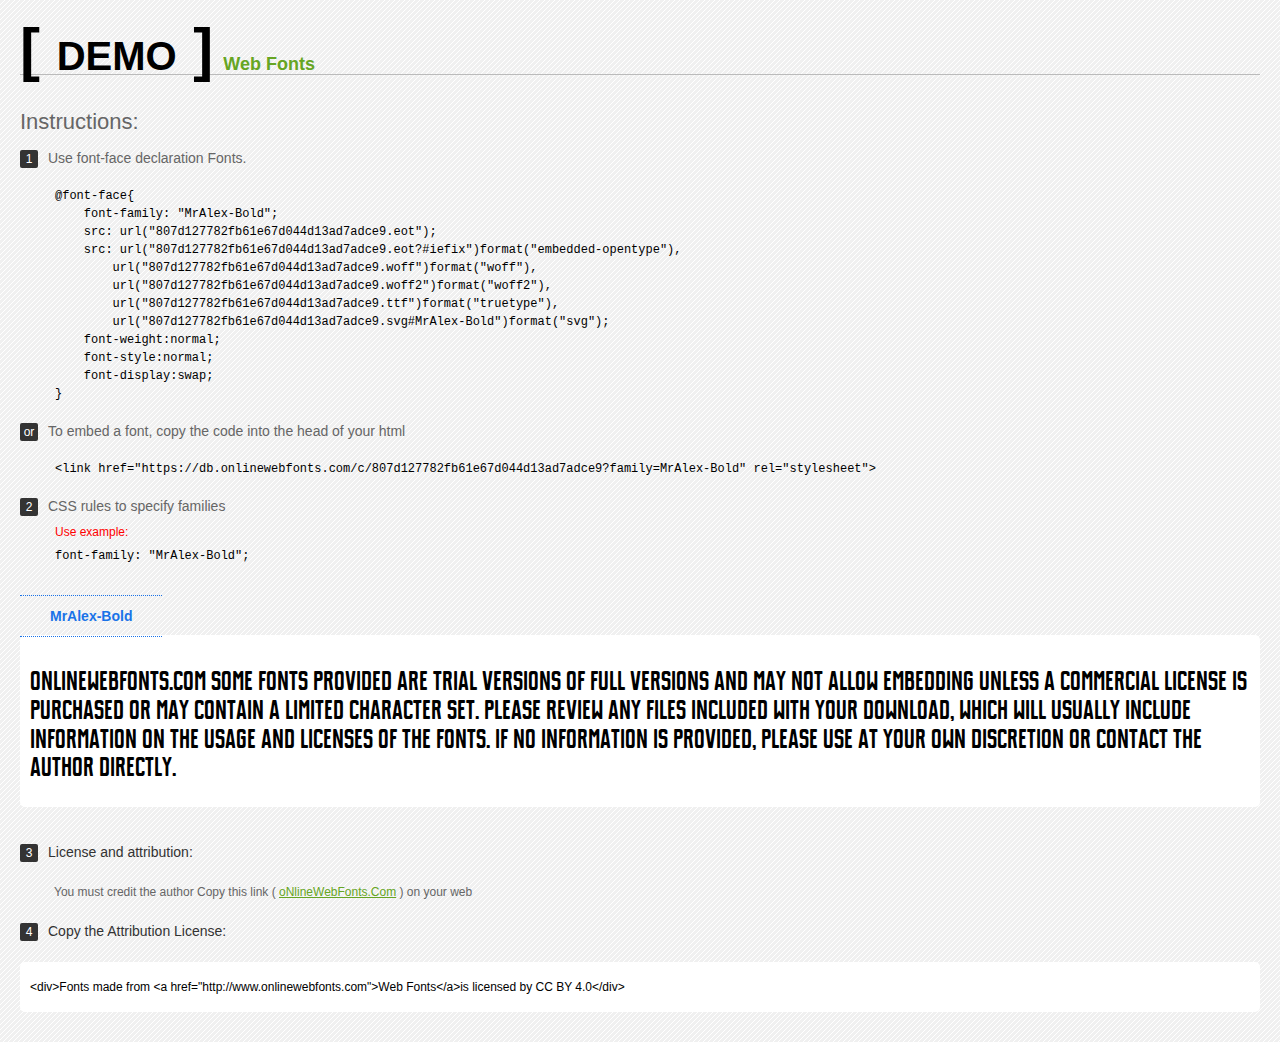
<file: font/MrAlex-Bold/Web Fonts/Web Fonts Demo.html>
<!doctype html>
<html>
<head>
<meta charset="utf-8">
<title>MrAlex-Bold Fonts Demo</title>
<style type="text/css">
*{margin:0;padding:0;list-style-type:none;}body{font-family:Arial,Helvetica,sans-serif;line-height:1.5;font-size:16px;padding:20px;color:#333;background-image:url([data-uri]);}a{color:#66A523;}a:hover,.g:hover{opacity:0.7;}h1{font-size:60px;border-bottom:1px solid #bbb;line-height:20px;color:#000;text-transform:uppercase;margin-top:20px;}h1 a{font-size:18px;color:#66A523;text-decoration:none;text-transform:capitalize;margin-left:10px;}h1 font{font-size:40px;}.info{float:left;font-size:14px;margin-top:30px;color:#666;}.info .inst{font-size:22px;margin-bottom:10px;}.info span,.by span{color:#fff;border-radius:2px;display:inline-block;width:18px;height:18px;text-align:center;margin-right:10px;background-color:#333333;font-size:12px;line-height:18px;}.info .exs{font-size:12px;color:#666;margin-left:35px;display:block;}.info .exs font{color:#f00;line-height:30px;}.demo{float:left;width:100%;height:auto;padding-bottom:10px;margin-top:70px;background-color:#FFF;border-radius:5px;}.demo a{color:#1a73e8;float:left;font-weight:bold;font-size:14px;padding-right:30px;padding-left:30px;position:relative;border-top-width:1px;border-top-style:dotted;border-top-color:#1A73E8;text-decoration:none;border-bottom-width:1px;border-bottom-style:dotted;border-bottom-color:#1A73E8;line-height:40px;margin-top:-40px;}.demo .t{font-size:24px;float:left;width:calc(100% - 20px);color:#000;height:120px;margin-top:20px;line-height:1.2em;overflow-x:hidden;padding:10px;}.by{padding-top:15px;float:left;width:100%;margin-top:10px;margin-right:0;margin-bottom:10px;margin-left:0;font-size:14px;color:#666;}.by .b{padding-top:10px;padding-bottom:10px;color:#333;}.by .a{padding-top:10px;padding-bottom:10px;margin-left:34px;font-size:12px;}.te{width:100%;height:auto;border:0px solid #CCC;resize:none;float:left;margin-top:10px;line-height:16px;overflow:hidden;border-radius:5px;color:#000000;background-color:#FFF;font-size:12px;margin-bottom:20px;text-indent:10px;padding-top:17px;padding-bottom:17px;}pre{color:#000;}
</style>
<style type="text/css">

@font-face{
    font-family: "MrAlex-Bold";
    src: url("807d127782fb61e67d044d13ad7adce9.eot");
    src: url("807d127782fb61e67d044d13ad7adce9.eot?#iefix")format("embedded-opentype"),
        url("807d127782fb61e67d044d13ad7adce9.woff")format("woff"),
        url("807d127782fb61e67d044d13ad7adce9.woff2")format("woff2"),
        url("807d127782fb61e67d044d13ad7adce9.ttf")format("truetype"),
        url("807d127782fb61e67d044d13ad7adce9.svg#MrAlex-Bold")format("svg");
    font-weight:normal;
    font-style:normal;
    font-display:swap;
}

</style>
</head>
<body>
<h1> <span>[ <font>Demo</font> ]</span><a href="http://www.onlinewebfonts.com" target="_blank">Web Fonts</a></h1>
<div class="info">
  <div class="inst">Instructions:</div>
  <span>1</span>Use font-face declaration Fonts.
  <div class="exs">
    <pre>

@font-face{
    font-family: "MrAlex-Bold";
    src: url("807d127782fb61e67d044d13ad7adce9.eot");
    src: url("807d127782fb61e67d044d13ad7adce9.eot?#iefix")format("embedded-opentype"),
        url("807d127782fb61e67d044d13ad7adce9.woff")format("woff"),
        url("807d127782fb61e67d044d13ad7adce9.woff2")format("woff2"),
        url("807d127782fb61e67d044d13ad7adce9.ttf")format("truetype"),
        url("807d127782fb61e67d044d13ad7adce9.svg#MrAlex-Bold")format("svg");
    font-weight:normal;
    font-style:normal;
    font-display:swap;
}

</pre>
  </div>
  <span>or</span>To embed a font, copy the code into the head of your html
  <div class="exs">
<br/><pre>&lt;link href=&quot;https://db.onlinewebfonts.com/c/807d127782fb61e67d044d13ad7adce9?family=MrAlex-Bold&quot; rel=&quot;stylesheet&quot;&gt;</pre><br/>
  </div>
  <span>2</span>CSS rules to specify families
  <div class="exs"><font>Use example:</font> <br/>
    <pre>
font-family: &quot;MrAlex-Bold&quot;;
</pre>
  </div>
</div>
<!--demo-->
<div class="demo"><a href="https://www.onlinewebfonts.com/download/807d127782fb61e67d044d13ad7adce9" target="_blank">MrAlex-Bold</a>
  <div class="t" style='font-family:"MrAlex-Bold"'>
  OnlineWebFonts.Com Some fonts provided are trial versions of full versions and may not allow embedding 
unless a commercial license is purchased or may contain a limited character set. 
Please review any files included with your download, 
which will usually include information on the usage and licenses of the fonts. 
If no information is provided, 
please use at your own discretion or contact the author directly.</div>
</div>
<!--demo-->
<div class="by">
  <div class="b"><span>3</span>License and attribution:</div>
  <div class="a">You must credit the author Copy this link ( <a href="http://www.onlinewebfonts.com" target="_blank">oNlineWebFonts.Com</a> ) on your web</div>
  <div class="b"><span>4</span>Copy the Attribution License:</div>
  <div class="te">&lt;div&gt;Fonts made from &lt;a href="http://www.onlinewebfonts.com"&gt;Web Fonts&lt;/a&gt;is licensed by CC BY 4.0&lt;/div&gt;</div>
</div>
</body>
</html>
</file>
